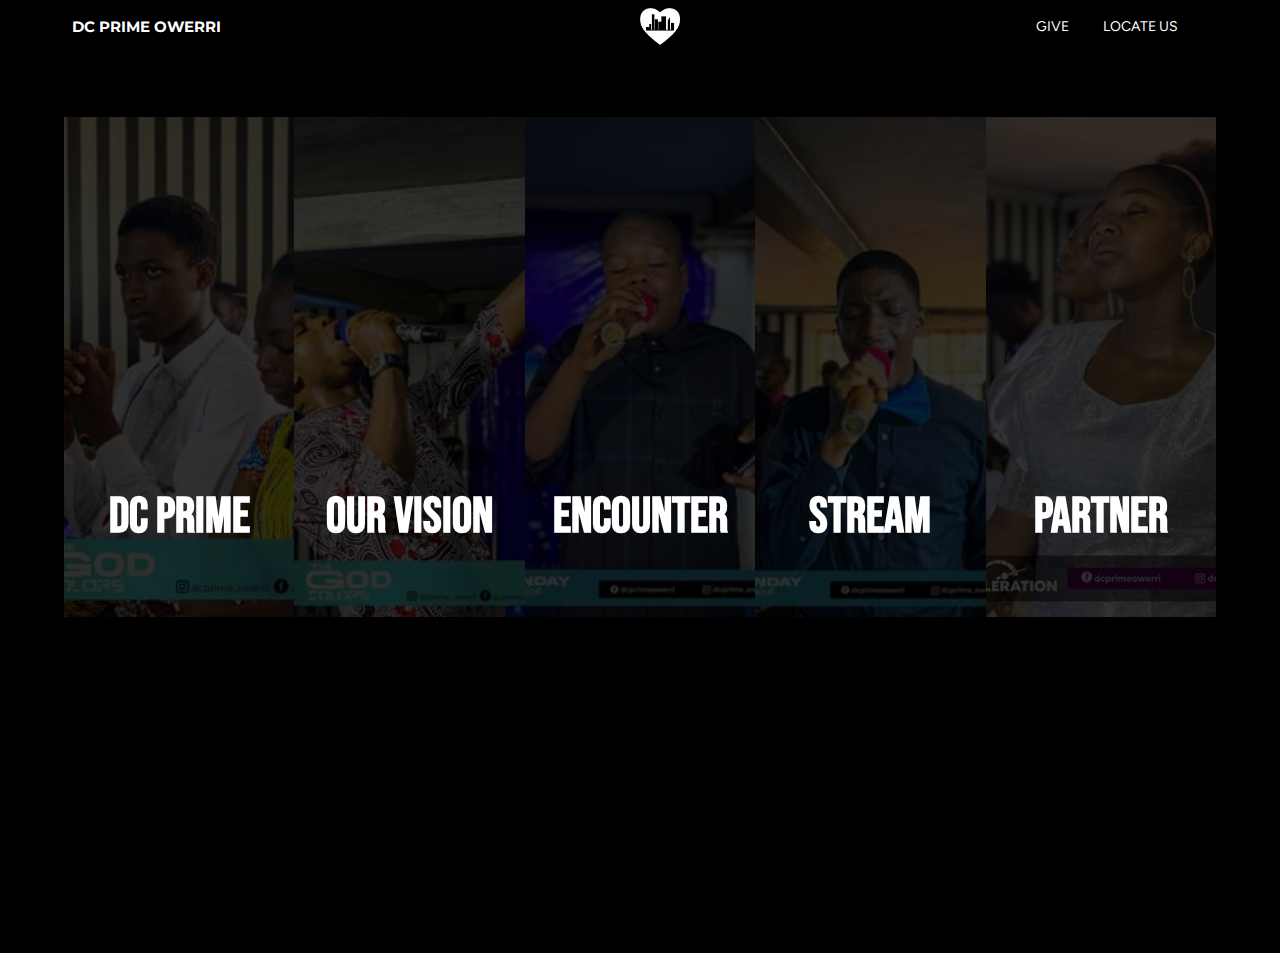
<file: prime.html>
<!DOCTYPE html>
<html>
<head>
	<meta charset="utf-8">
	<meta name="viewport" content="width=device-width, initial-scale=1">
	<title>DC PRIME OWERRI</title>
	<link rel="preconnect" href="https://fonts.googleapis.com">
	<link rel="preconnect" href="https://fonts.gstatic.com" crossorigin>
	<link href="https://fonts.googleapis.com/css2?family=DM+Sans:opsz,wght@9..40,500&family=Montserrat&family=Poppins:wght@400;600&family=Roboto:wght@300;400;700&display=swap" rel="stylesheet">
	<link rel="preconnect" href="https://fonts.googleapis.com">
	<link rel="preconnect" href="https://fonts.gstatic.com" crossorigin>
	<link href="https://fonts.googleapis.com/css2?family=Bebas+Neue&family=Figtree:wght@400;500;700&family=Raleway:wght@300;700;800&display=swap" rel="stylesheet">
	<link rel="stylesheet" type="text/css" href="prime.css">
</head>
<body>
	<nav>
			<div class="text">
				<p>DC PRIME OWERRI</p>
			</div>
			<div class="logo">
				<a href="index.html"><img src="Asset-2@2x.PNG"></a>
			</div>
			<div class="link">
				<ul>
					<li><a href="#" active>GIVE</a></li>
					<li><a href="#">LOCATE US</a></li>
				</ul>
			</div>
	</nav>
	<div class="container">
			<div class="accordion">
			<div class="slide">
			<h2><a href="prime.html">DC PRIME</a></h2>
				<div class="content">
				<p>We are a beyond a church... we are a movement of young people who are passionate about sharing the gospel of Christ to our generation, championing national transformation by raising leaders that will transform society.</p>
				</div>
			</div>

		<div class="slide">
			<h2><a href="#">OUR VISION</a></h2>
			<div class="content">
				<p>Experience a better youthful life with Dominion City Prime! Raising leaders to transform society.</p>
			</div>
		</div>

		<div class="slide">
			<h2><a href="#">ENCOUNTER</a></h2>
			<div class="content">
				<p>Experience God through us in a different dimension. Discover God's purpose for your life and start acknowledging his plans for you. Your eyes being opened to who you really are in Christ Jesus.</p>
			</div>
		</div>

		<div class="slide">
			<h2><a href="#">STREAM</a></h2>
			<div class="content">
				<p>From life transforming messages, anointed worship sessions, fervent prayers, trainings and so much more. Don't miss God's presence. Get involved with us from where ever you are at your convenience.</p>
			</div>
		</div>

		<div class="slide">
			<h2><a href="#">PARTNER</a></h2>
			<div class="content">
				<p>Become a pillar today! Partner with us to plan, organize and execute projects all over the city of Owerri. This is a chance for you to become a part of God's army that will establish His kingdom.</p>
			</div>
		</div>
	</div>
	</div>




	<main class="box-main">
		<header>
			<div class="nav">
				<p>&#9776;</p>
			</div>
			<div class="logo2">
				<img src="Asset-2@2x.PNG">
			</div>
			<div class="watch">
				<p>W</p>
			</div>
		</header>

		<article class="box-article">
			<p>We are <br></br>DC PRIME!</p>
		</article>
	</main>

	<div class="blur-box">
			<p>Experience a better youthful life with DC PRIME</p>
	</div>

	<div class="container1">
		<div class="con-text">
			<p>dc prime</p>
		</div>
		<div class="con-body">
			<p>Lorem ipsum dolor sit amet, consectetur adipisicing elit, sed do eiusmod
			tempor incididunt ut labore et dolore magna aliqua. Ut enim ad minim veniam,
			quis nostrud exercitation ullamco laboris nisi ut aliquip ex ea commodo
			consequat. Duis aute irure dolor in reprehenderit in voluptate velit esse
			cillum dolore eu fugiat nulla pariatur. Excepteur sint occaecat cupidatat non
			proident, sunt in culpa qui officia deserunt mollit anim id est laborum.</p>
		</div>
	</div>

	<div class="container2">
		<div class="con-text2">
			<p>WATCH US</p>
		</div>
		<div class="con-body2">
			<p>CAROUSEL VIDEO CONTENT CAROUSEL VIDEO CONTENT  CAROUSEL VIDEO CONTENT CAROUSEL VIDEO CONTENT CAROUSEL VIDEO CONTENT CAROUSEL VIDEO CONTENT CAROUSEL VIDEO CONTENT CAROU CONTENT CAROUSEL VIDEO CONTENT CAROUSEL VIDEO CONTENT CAROUSEL VIDEO CONTENT CAROUSEL VIDEO CONTENT CAROUSEL VIDEO CONTENT CAROUSEL VIDEO CONTENTCAROUSEL VIDEO CONTENT</p>
		</div>
	</div>	
	<footer>
	<div class="foot-div">
		<p class="foot-text">Designed by</p>
		<a href="instagram.com/gigiwike" class="navlink"><img src="icon.png" class="foot-icon"></a>
	</div>
	<div class="social">
			<p>&copy; DC PRIME OWERRI 2023</p>
			<img src="Instagram_Glyph_White.png">
			<img src="f_logo_RGB-White_144.png">
	</div>
	</footer>
</body>
</html>
</file>
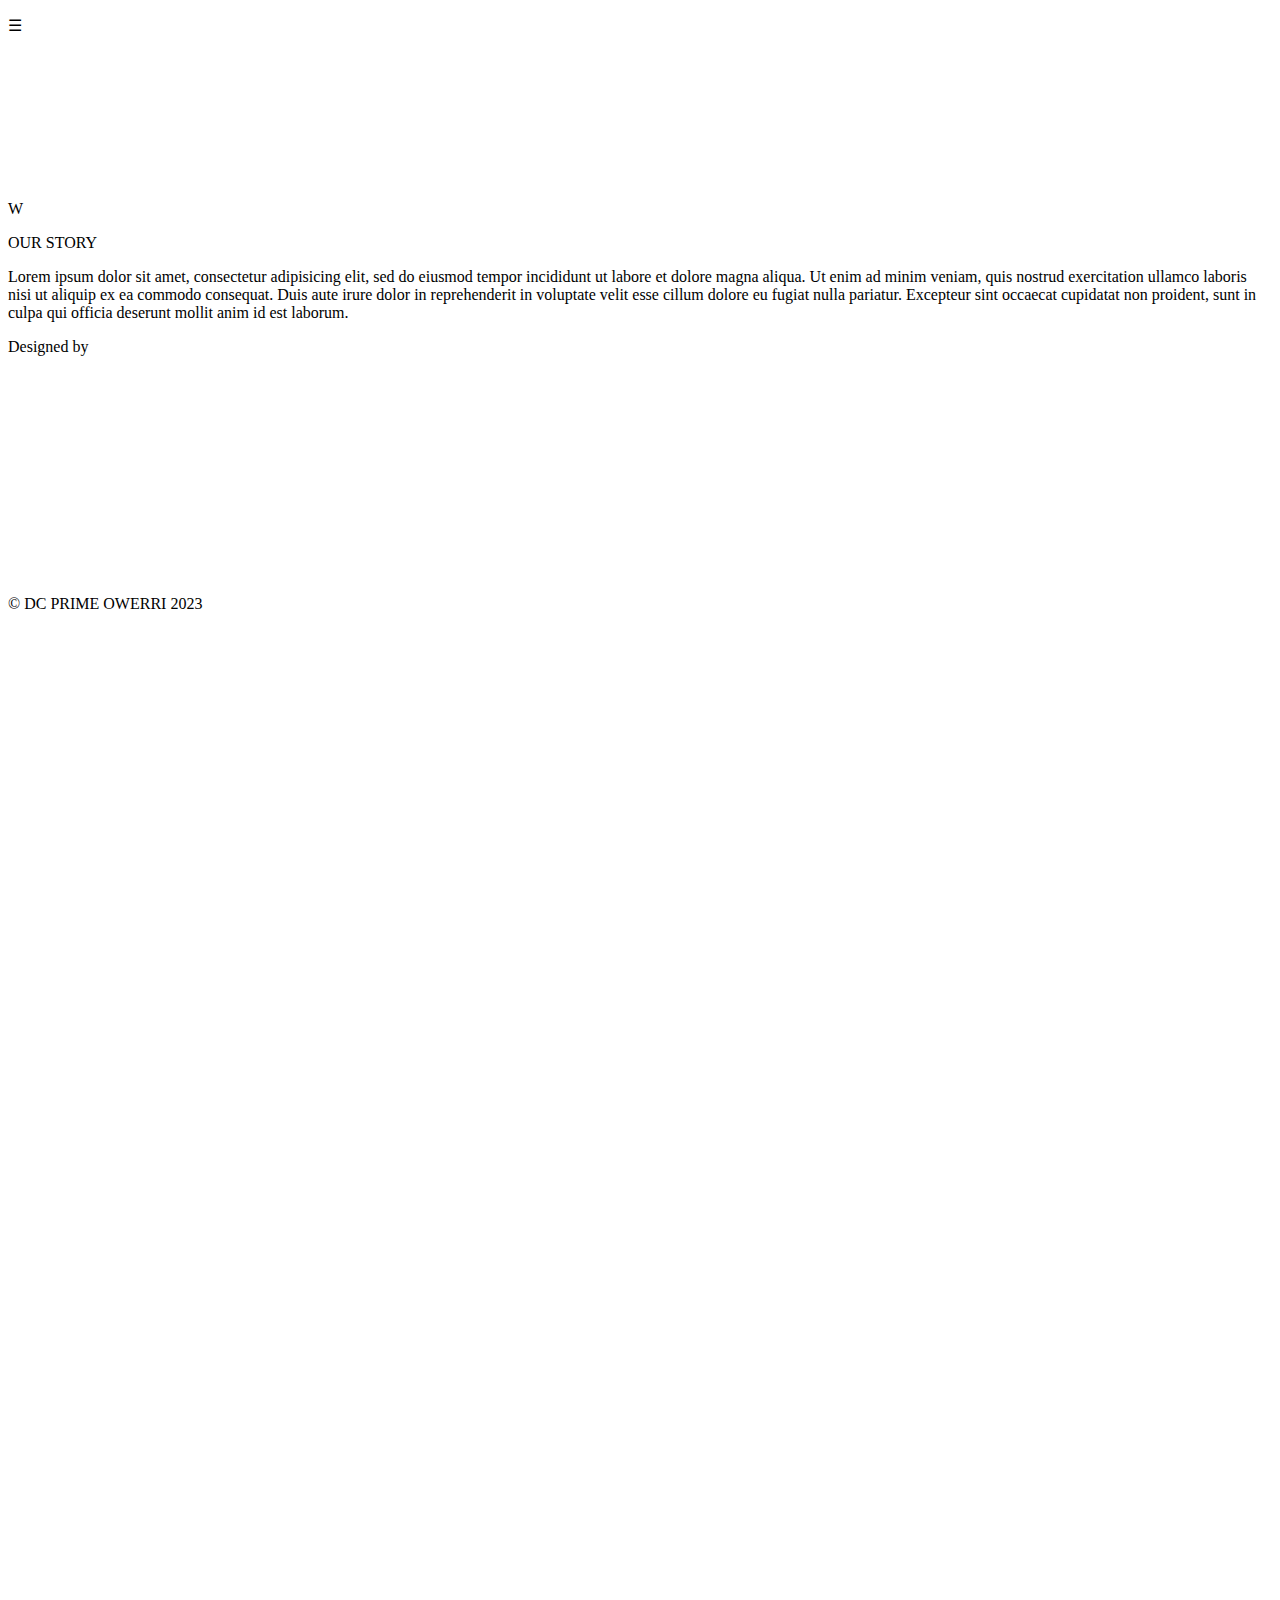
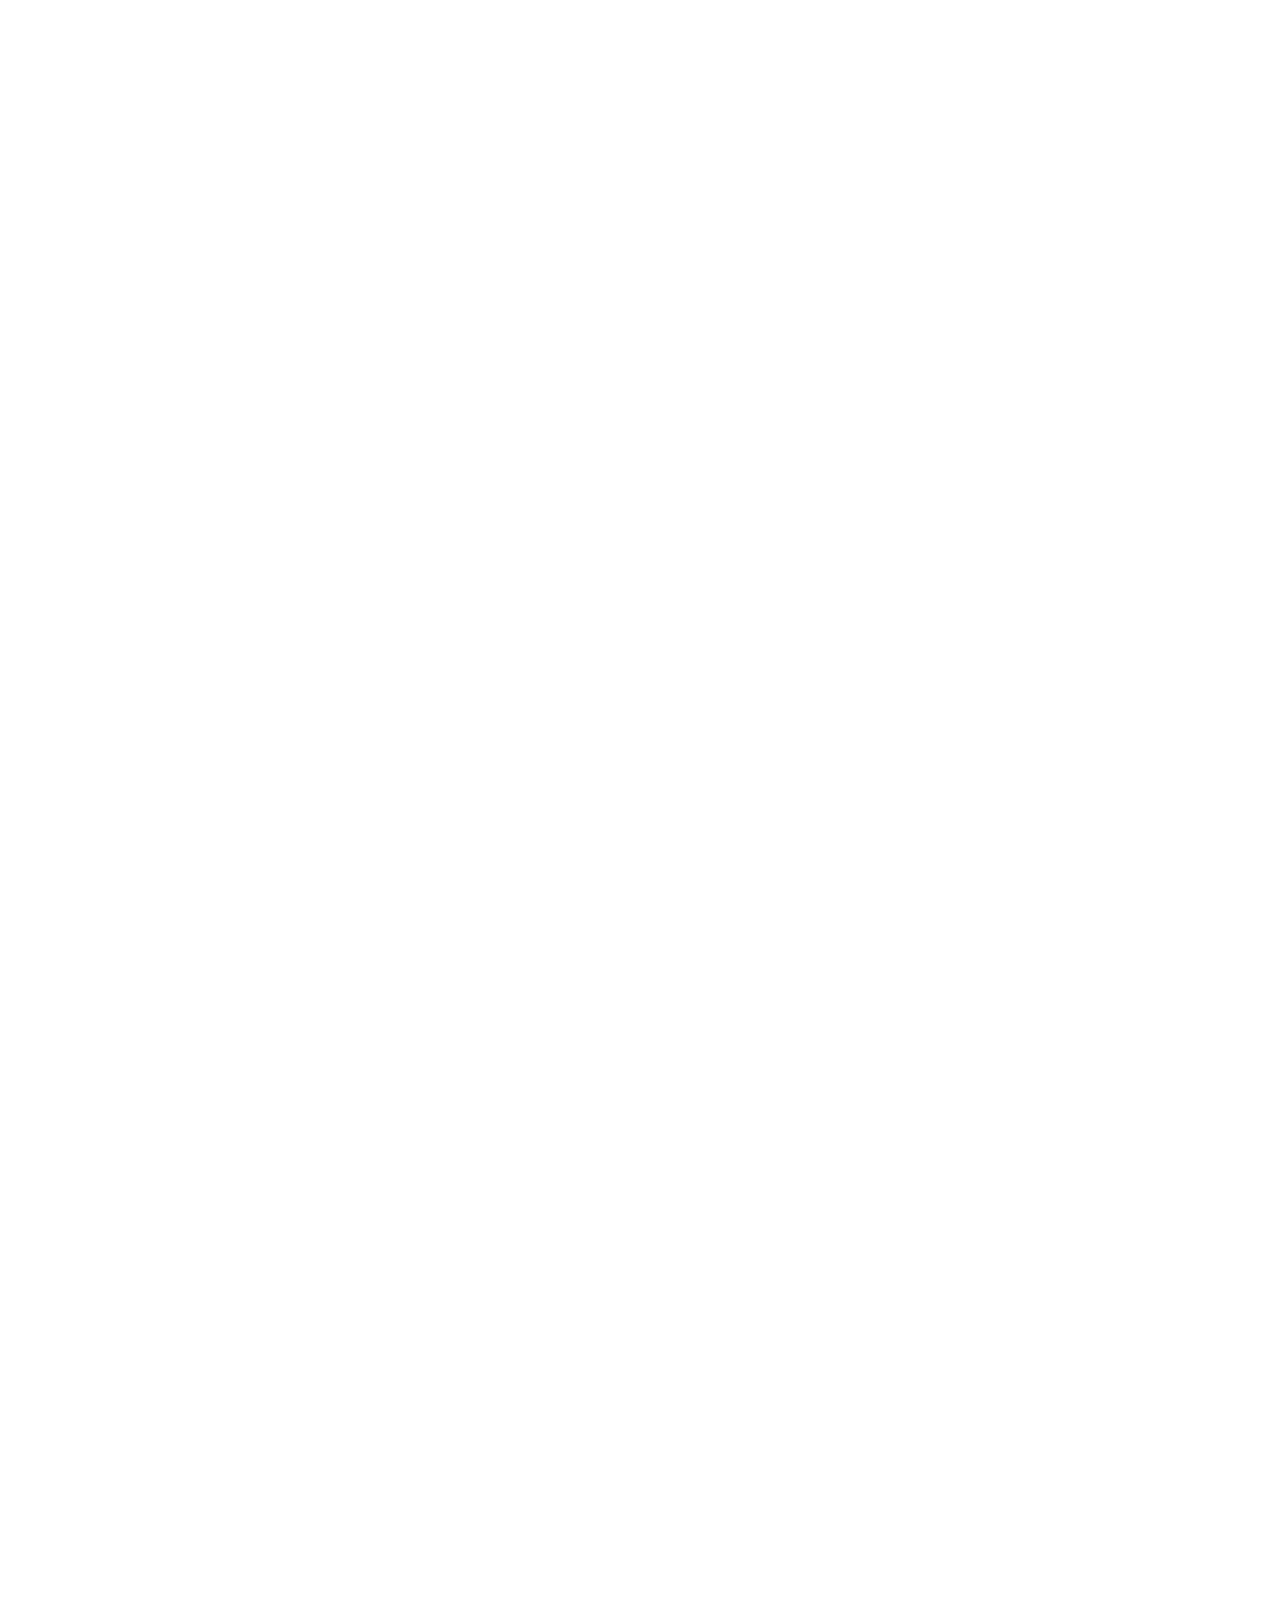
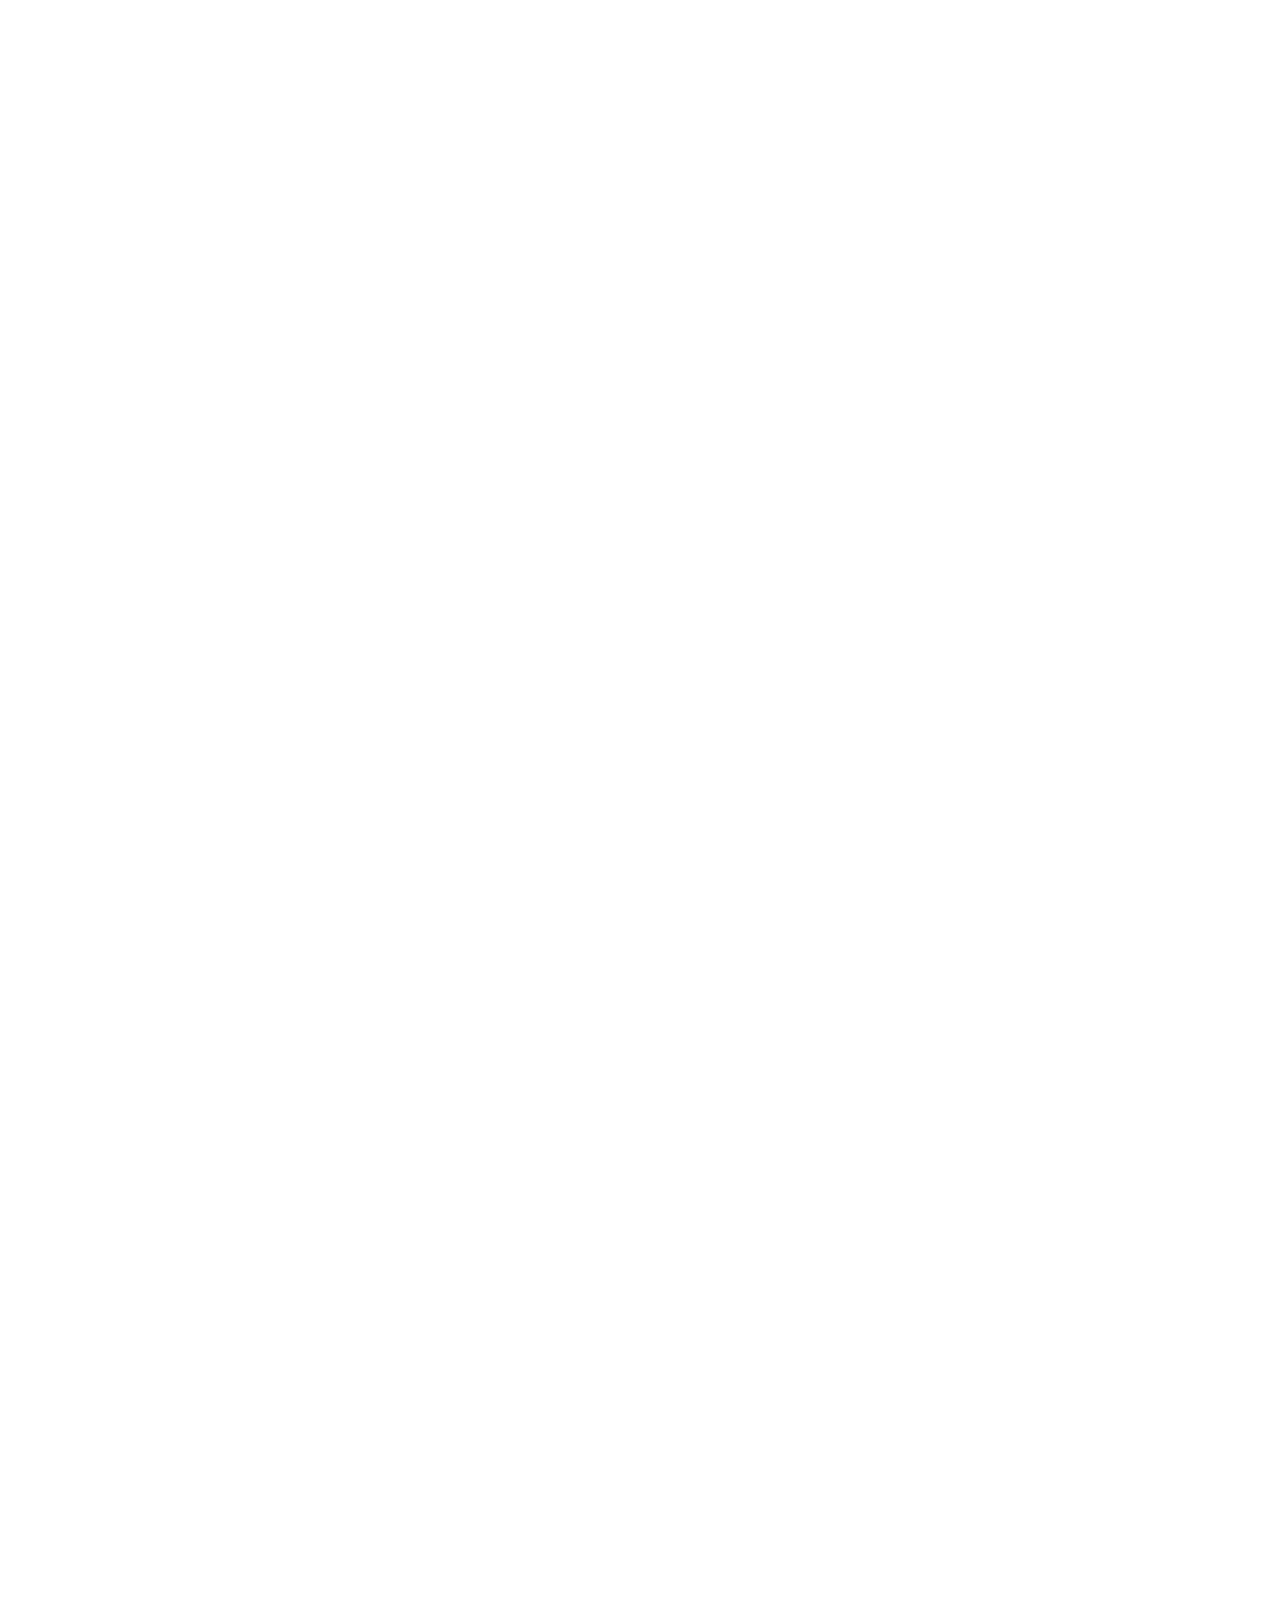
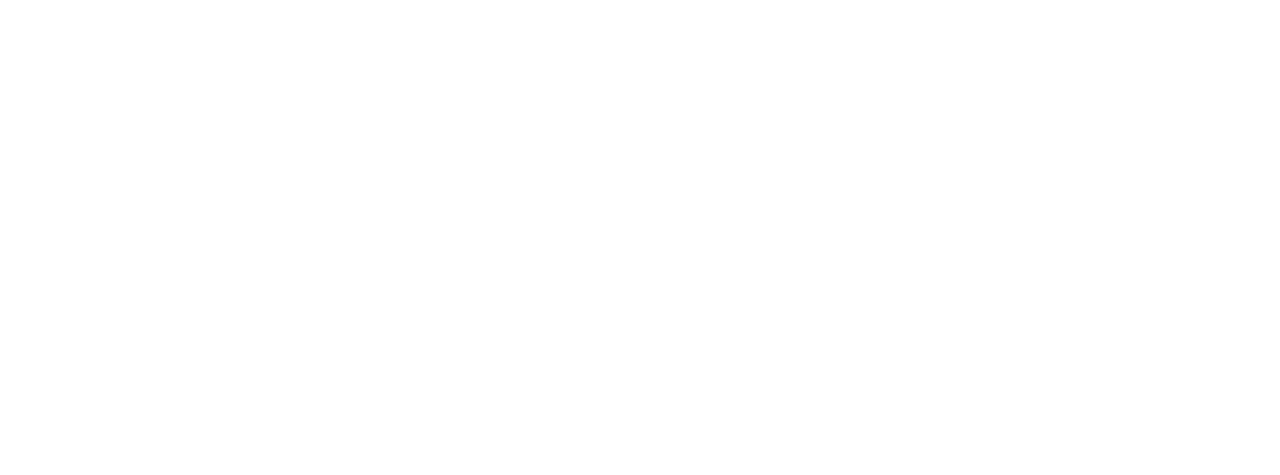
<file: story.html>
<!DOCTYPE html>
<html>
<head>
	<meta charset="utf-8">
	<meta name="viewport" content="width=device-width, initial-scale=1">
	<title>OUR STORY</title>
	<link rel="preconnect" href="https://fonts.googleapis.com">
	<link rel="preconnect" href="https://fonts.gstatic.com" crossorigin>
	<link href="https://fonts.googleapis.com/css2?family=DM+Sans:opsz,wght@9..40,500&family=Montserrat&family=Poppins:wght@400;600&family=Roboto:wght@300;400;700&display=swap" rel="stylesheet">
	<link rel="stylesheet" type="text/css" href="story.css">
</head>
<body>
	<main class="box-main">
		<header>
			<div class="nav">
				<p>&#9776;</p>
			</div>
			<div class="logo">
				<img src="Asset-2@2x.PNG">
			</div>
			<div class="watch">
				<p>W</p>
			</div>
		</header>
	</main>

	<div class="gallery-container">
		<div>
			<p class="head">OUR STORY</p>
			<p class="body">Lorem ipsum dolor sit amet, consectetur adipisicing elit, sed do eiusmod
			tempor incididunt ut labore et dolore magna aliqua. Ut enim ad minim veniam,
			quis nostrud exercitation ullamco laboris nisi ut aliquip ex ea commodo
			consequat. Duis aute irure dolor in reprehenderit in voluptate velit esse
			cillum dolore eu fugiat nulla pariatur. Excepteur sint occaecat cupidatat non
			proident, sunt in culpa qui officia deserunt mollit anim id est laborum.</p>
		</div>
		<div class="images">
			
		</div>
	</div>

	<footer>
	<div class="foot-div">
		<p class="foot-text">Designed by</p>
		<a href="instagram.com/gigiwike" class="navlink"><img src="icon.png" class="foot-icon"></a>
	</div>
	<div class="social">
			<p>&copy; DC PRIME OWERRI 2023</p>
			<img src="Instagram_Glyph_White.png">
			<img src="f_logo_RGB-White_144.png">
	</div>
	</footer>
</body>
</html>
</file>
<file: prime.css>
*{
	padding: 0;
	margin: 0;
	box-sizing: border-box;
}
.container{
	width: 100%;
	height: 100vh;
	background-position: center;
	background-size: cover;
	background-repeat: no-repeat;
	position: sticky;
	background-color: black;
}
nav{
	display: flex;
	align-items: center;
	padding: 0.5rem;
	background: black;
}
.logo img{
	width: 40px;
	display:flex;
	align-items: center;
}
.text{
	color: white;
	text-align: justify;
	font-family: 'Montserrat', sans-serif;
	font-weight: bolder;
	font-size: 15px;
}
.logo{
	float: left;
	width: 0;
}
.link, .text{
	display: inline-block;
	float: left;
	width: 50%;
	padding-left: 4rem;
	padding-right: 4rem;
}
.link li{
	list-style: none;
	display: inline-block;
}
.link a{
	text-decoration: none;
	color: white;
	margin-right: 30px;
	font-family: 'Figtree', sans-serif;
	font-size: 14px;
}
.link{
	text-align: right;
}
.link a:hover{
	border-bottom: 1.5px solid #0069ff;
	padding-bottom: 5px;
	transition: all .5s ease-in-out;
}

::-webkit-scrollbar{
	width: 10px;
}
::-webkit-scrollbar-track{
	background: black;
}
::-webkit-scrollbar-thumb{
	background: white;
	border-top-left-radius: 0;
	border-top-right-radius: 10px;
	border-bottom-left-radius: 0;
	border-bottom-right-radius: 10px;
}
h1{
	color: white;
}

/*ACCORDION*/
.accordion{
	margin: 0;
	padding: 4rem;
	display: flex;
	background-color: none;
}
.accordion  .slide{
	position: relative;
	width: 30%;
	height: 500px;
	transition: all .7s ease;
	color: #fff;
	overflow: hidden;
	background-size: cover;
	background-position: center;
	background-repeat: no-repeat;
}
.accordion .slide:hover{
	width: 70%;
}
.accordion .slide:before, .accordion .slide:after {
	position: absolute;
	content: "";
	top: 0;
	left: 0;
	width: 100%;
	height: 100%;
}
.accordion .slide:before {
	background: linear-gradient(to bottom, transparent, #3d4ff0);
	opacity: 0;
	transition: all .5s ease;
}
.accordion .slide:after{
	opacity: 1;
	background-color: rgba(0, 0, 0, .8);
	transition: all .5 ease;
}
.accordion .slide:hover:after{
	opacity: 0;
}
.accordion .slide:hover:before{
	opacity: 1;
}
.accordion .slide h2{
	width: 80%;
	text-align: center;
	position: absolute;
	z-index: 1;
	top: 80%;
	left: 50%;
	transform: translateX(-50%) translateY(-50%);
	transition: all .4s ease;
}
.accordion .slide h2 a{
	text-decoration: none;
	color: #fff;
	font-size: 50px;
	text-transform: uppercase;
	font-family: 'Bebas Neue', sans-serif;
}
.accordion .slide:hover h2{
	top: 35%;
}
.accordion .content {
	position: relative;
	z-index: 1;
	top: 70%;
	text-align: center;
	opacity: 0;
}
.accordion .slide:hover .content{
	opacity: 1;
	top: 45%;
	transition: all .4s ease .4s;
}
.accordion .content p{
	font-size: 18px;
	line-height: 1.6;
	font-family: 'Raleway', sans-serif;
}
.accordion .slide:nth-child(1){
	background-image: url('img1.jpg');
}
.accordion .slide:nth-child(2){
	background-image: url('img2.jpg');
}
.accordion .slide:nth-child(3){
	background-image: url('img3.jpg');
}
.accordion .slide:nth-child(4){
	background-image: url('img4.jpg');
}
.accordion .slide:nth-child(5){
	background-image: url('img5.jpg');
}

@media only screen and (min-width:821px){
	main, .blur-box, .con-text, .con-body, .container2, footer{
		display: none
	}
}



@media only screen and (max-width:820px){
	*{
		overflow-x: hidden;
		box-sizing: border-box;
		margin: 0;
		padding: 0;
	}
	.accordion, .text, .link, .container, .logo{
		display: none;
	}
	main{
		background-color: #9b9a9a;
		margin: 0;
		padding: 1rem;
	}
	.nav, .logo2, .watch{
		float: left;
		width: 33.3%;
		display: flex;
		align-content: center;
		justify-content: center;
		align-items: center;
		margin-bottom: 12px;
	}
	.logo2 img{
		width: 40px;
	}
	.nav p, .watch p{
		color: white;
		width: 40px;
		font-size: 30px;
	}
	article{
		background-color: white;
		background-image: url(trybe.jpg);
		background-size: cover;
		margin-top: 5pc;
		border-radius: 10px;
		overflow: hidden;
	}
	article p{
		margin-top: 10pc;
		background: linear-gradient(190deg, transparent, transparent, #0069ff, #0069ff, #0069ff);
		padding: 4.5rem 2rem;
		overflow: hidden;
		color: white;
		font-size: 2rem;
		line-height: 0.5;
		font-weight: bolder;
	}
	.blur-box{
		padding: 3rem;
		background-color: #ccc;
		margin: 5px 20px;
		border-radius: 10px;
		backdrop-filter: blur(0.5rem);
		box-shadow: 0 0 1rem rgba(0, 0, 0, 0.2);
		opacity: 0.8;
		position: relative;
		z-index: 1;
		top: -40px;
		overflow: hidden;
	}
	.blur-box p{
		color: black;
		font-size: 200%;
		font-weight: bolder;
	}
	.container1{
		padding: 2rem;
		z-index: 1;
		position: relative;
		top: 15px;
	}
	.container2{
		padding: 2rem;
		background-color: white;
		z-index: 1;
		position: relative;
		top: 15px;
	}
	.con-text{
		float: left;
		width: 20%;
	}
	.con-text p{
		font-size: 2rem;
		color: #0069ff;
		text-align: left;
		letter-spacing: 10px;
		text-transform: uppercase;
		writing-mode: vertical-lr;
	}
	.con-body{
		float: left;
		width: 80%;
	}
	.con-body p{
		color: grey;
		font-weight: bolder;
		font-size: 20px;
		text-align: justify;
	}
	.con-text2{
		float: left;
		width: 20%;
	}
	.con-text2 p{
		font-size: 2rem;
		color: #0069ff;
		text-align: right;
		letter-spacing: 10px;
		text-transform: uppercase;
		writing-mode: vertical-rl;
	}
	.con-body2{
		float: right;
		width: 80%;
	}
	.con-body2 p{
		color: grey;
		font-weight: bolder;
		font-size: 20px;
		text-align: justify;
	}
	.con-body a{
		text-decoration: none;
		color: white;
		background-color: #0069ff;
		padding: 1rem;
	}
	.foot-div{
	background-color: #0069ff;
	position: relative;
	z-index: 4;
	padding: 0;
}
.foot-text{
	color: white;
	font-size: 10px;
	font-family: monospace;
	font-weight: lighter;
	display: block;
	background-color: #0069ff;
}
.foot-icon{
	width: 70px;
	display: inline-block;
	background-color: #0069ff;
}
.social{
	background-color: #0069ff;
	padding: 1rem;
	position: relative;
	z-index: 4;
	display: flex;
	align-items: center;
	align-content: center;
}
.social p{
	font-size: 10px;
	color: white;
}
.social img{
	width: 20px;
	margin-left: 20px;
}
.foot-div{
	width: 40%;
	float: right;
}
.social{
	width: 60%;
	float: left;
}
footer{
	background-color: #0069ff;
	padding: 1rem;
	display: flex;
	align-items: center;
	align-content: center;
}
}
/*/BACKGROUND IMAGE CAROUSEL*/
/*VIDEO CAROUSEL AND REELS EMBED*/
</file>
<file: story.css>
@media only screen and (max-width:820px){
	*{
		overflow-x: hidden;
		box-sizing: border-box;
		margin: 0;
		padding: 0;
	}
	main{
		background-color: #9b9a9a;
		margin: 0;
		padding: 1rem;
	}
	.nav, .logo, .watch{
		float: left;
		width: 33.3%;
		display: flex;
		align-content: center;
		justify-content: center;
		align-items: center;
		margin-bottom: 12px;
	}
	.logo img{
		width: 40px;
	}
	.nav p, .watch p{
		color: white;
		width: 40px;
		font-size: 30px;
	}
	.gallery-container{
		padding: 2rem;
		margin: 5px 15px;
	}
	.head{
		text-align: center;
		text-decoration: overline;
		letter-spacing: 5.33px;
		color: black;
		font-size: 40px;
		margin-bottom: 12px;
	}
	.body{
		color: grey;
		font-size: 20px;
		text-align: justify;
	}
	.foot-div{
	background-color: #0069ff;
	position: relative;
	z-index: 4;
	padding: 0;
}
.foot-text{
	color: white;
	font-size: 10px;
	font-family: monospace;
	font-weight: lighter;
	display: block;
	background-color: #0069ff;
}
.foot-icon{
	width: 70px;
	display: inline-block;
	background-color: #0069ff;
}
.social{
	background-color: #0069ff;
	padding: 1rem;
	position: relative;
	z-index: 4;
	display: flex;
	align-items: center;
	align-content: center;
}
.social p{
	font-size: 10px;
	color: white;
}
.social img{
	width: 20px;
	margin-left: 20px;
}
.foot-div{
	width: 40%;
	float: right;
}
.social{
	width: 60%;
	float: left;
}
footer{
	background-color: #0069ff;
	padding: 1rem;
	display: flex;
	align-items: center;
	align-content: center;
}
}
</file>
